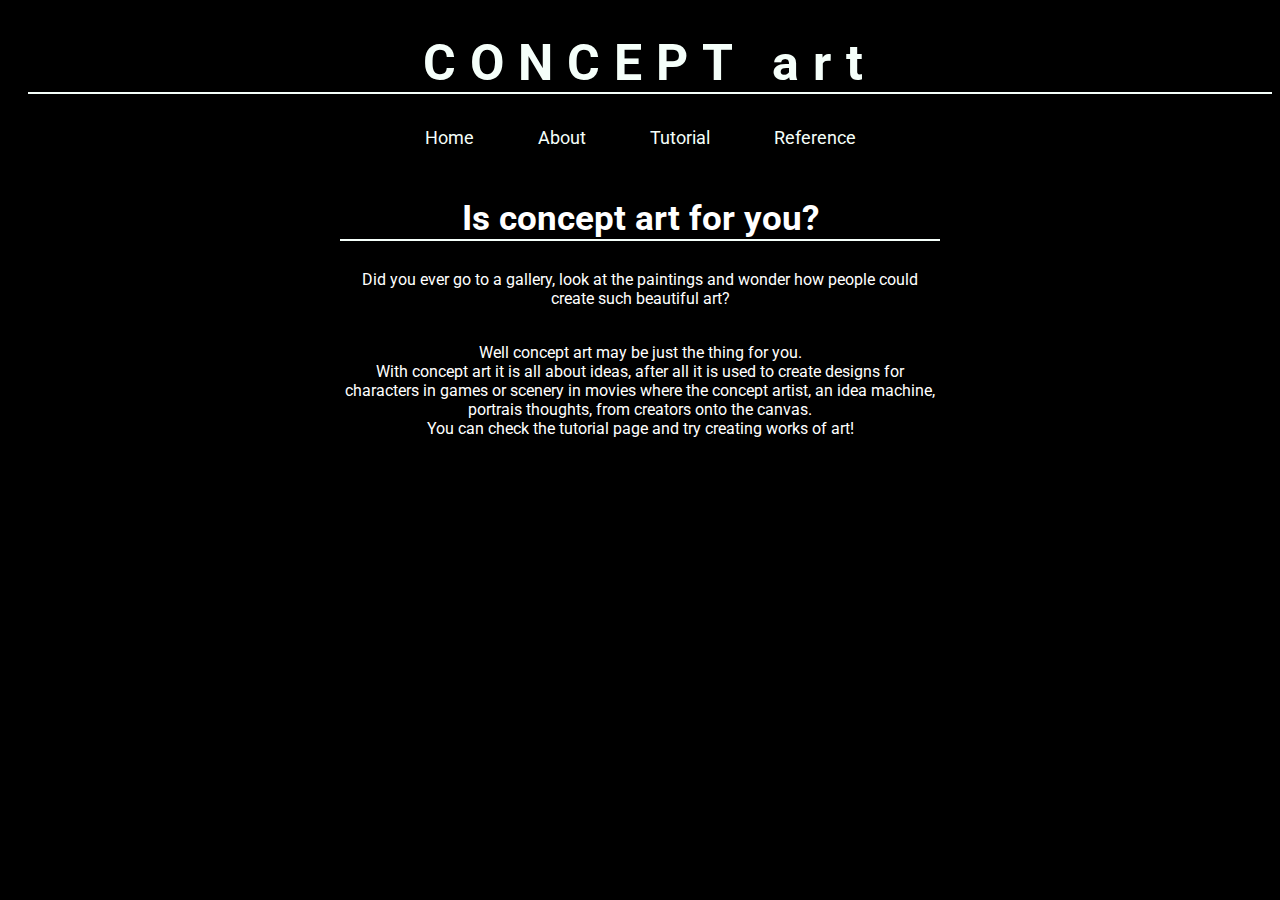
<file: concept art/about.html>
<!DOCTYPE html>
<html>

<head>
    <link href="style.css" rel="stylesheet">
    <title>Concept Art</title>
    <style>
        @import url('https://fonts.googleapis.com/css2?family=Roboto&display=swap');
        </style>
</head>

<body>
    
    <h1>CONCEPT art</h1>
    

    <div class="navbar">
        <nav>
            <span><a href="index.html">Home</a></span>
            <span><a href="about.html">About</a></span>
            <span><a href="tutorial.html">Tutorial</a></span>
            <span><a href="reference.html">Reference</a></span>
        </nav>
    </div>

    <div class="aboutdiv">
        <section>
            <h2>Is concept art for you?</h2>
            <article>
                <p>Did you ever go to a gallery, look at the paintings and wonder how people could create such beautiful art?<br><br>
                   
                </p>

               

                <p>Well concept art may be just the thing for you.<br>
                    With concept art it is all about ideas, after all it is used to create designs for characters in games or scenery in movies where
                    the concept artist, an idea machine, portrais thoughts, from creators onto the canvas.<br>
                    You can check the tutorial page and try creating works of art!
                    
                </p>
            </article>
        </section>
    </div>
</file>
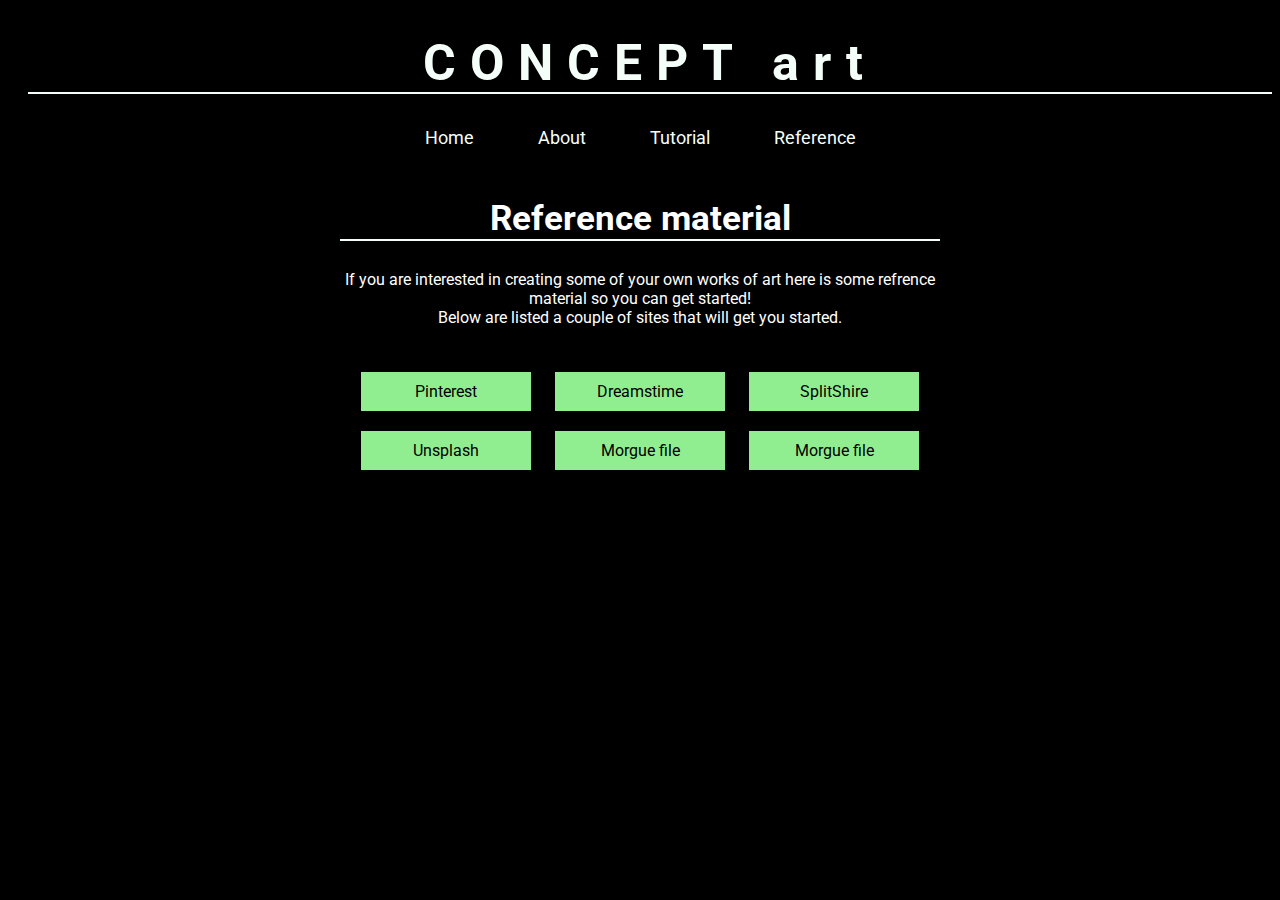
<file: concept art/reference.html>
<!DOCTYPE html>
<html>

<head>
    <link href="style.css" rel="stylesheet">
    <title>Concept Art</title>
    <style>
        @import url('https://fonts.googleapis.com/css2?family=Roboto&display=swap');
        </style>
</head>

<body>
    
    <h1>CONCEPT art</h1>
    

    <div class="navbar">
        <nav>
            <span><a href="index.html">Home</a></span>
            <span><a href="about.html">About</a></span>
            <span><a href="tutorial.html">Tutorial</a></span>
            <span><a href="reference.html">Reference</a></span>
        </nav>
    </div>

    <div> 
        <section class ="referencesection">
            <h2>Reference material</h2>
            <article>
                <p>If you are interested in creating some of your own works of art here is some refrence material so you can get started!<br>
                Below are listed a couple of sites that will get you started.<br><br></p>
            
            <span><a href="https://www.pinterest.com/gothiccat/beautiful-landscapes/" target="_blank">Pinterest</a></span>
            
            <span><a href="https://www.dreamstime.com/photos-images/landscapes.html" target="_blank">Dreamstime</a></span>
            <span><a href="https://www.splitshire.com/monument-valley/" target="_blank">SplitShire</a></span>
            <span><a href="https://unsplash.com/s/photos/landscapes" target="_blank">Unsplash</a></span>
            <span><a href="https://morguefile.com/photos/morguefile/1/landscapes/pop" target="_blank">Morgue file</a></span>
            <span><a href="https://morguefile.com/photos/morguefile/1/landscapes/pop" target="_blank">Morgue file</a></span>
        
            </article>

            
        </section>
    </div>
</file>
<file: concept art/style.css>
* {
    font-family: Roboto;
}

body {
    background-color: black;

}

.navbar {
    text-align:center;
    margin-bottom: 50px;
}


h1 {
    color: mintcream;
    font-size: 50px;
    margin-left: 20px;
    
    letter-spacing: 14px;
    text-align:center;
    border-bottom: 2px solid mintcream;
}

.navbar span {
    
    font-size: 18px;
    padding: 10px;
    margin: 0 20px;
    

}

a {
    color: mintcream;
    text-decoration: none;
}
a:hover{
    color:springgreen;
}


img {
    border: 3px solid mintcream;
    margin: 10px;
}


.center{
    margin: 0 auto;
    width: 50%;
        
}
.container {
    display:flex;
    justify-content: center;
    margin-bottom: 10px;
}


.footer {
    color: mintcream;
    font-size: 13px;
    text-align: center;
    border-top: 1px solid mintcream;
    opacity: 60%;
}


div {
    color:white;
    margin: auto;
    text-align:center;
    width:600px;

}




.disclaimer {
    color:white;
    opacity:60%;
    text-align:center;
}


.referencesection a{
    color:black;
}

.referencesection span{
    background-color:lightgreen;
    padding: 10px;
    margin:10px;
    text-align:center;
    display:flex;
    display:inline-block;
    width: 150px;
    
}



   
h2{
    font-size: 35px;
    border-bottom: 2px solid mintcream;
    
}
</file>
